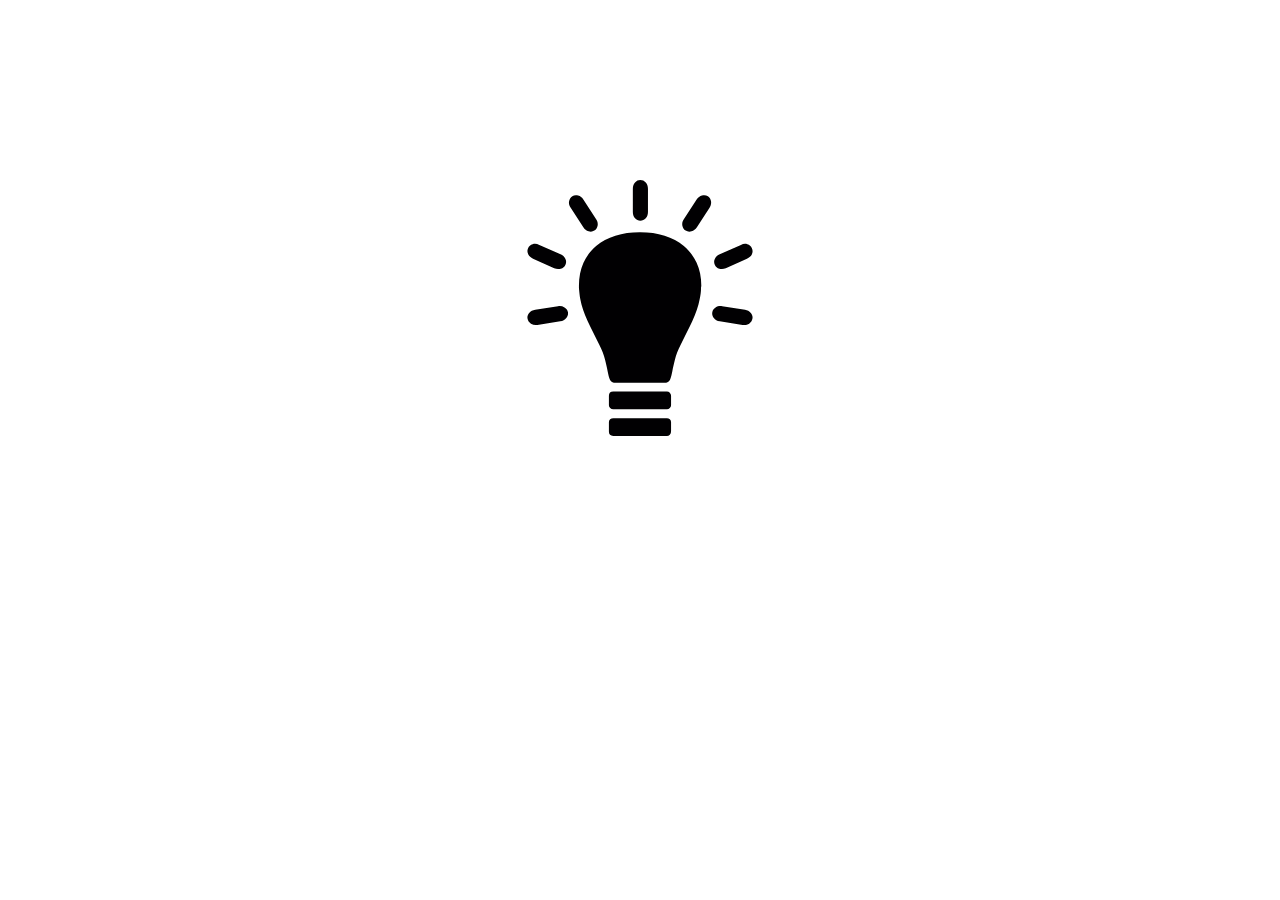
<file: botao-desliga/index.html>
<!DOCTYPE html>
<html lang="en">
<head>
    <meta charset="UTF-8">
    <meta name="viewport" content="width=device-width, initial-scale=1.0">
    <meta http-equiv="X-UA-Compatible" content="ie=edge">
    <link rel="stylesheet" href="./assets/style.css">
    <script src="./assets/script.js"></script>
    <title>Botão de desligar</title>
</head>
<body id="fundo">
    <img onclick="desliga()" src="./assets/lampadinha.svg" alt="Botão de desligar">
</body>
</html>
</file>
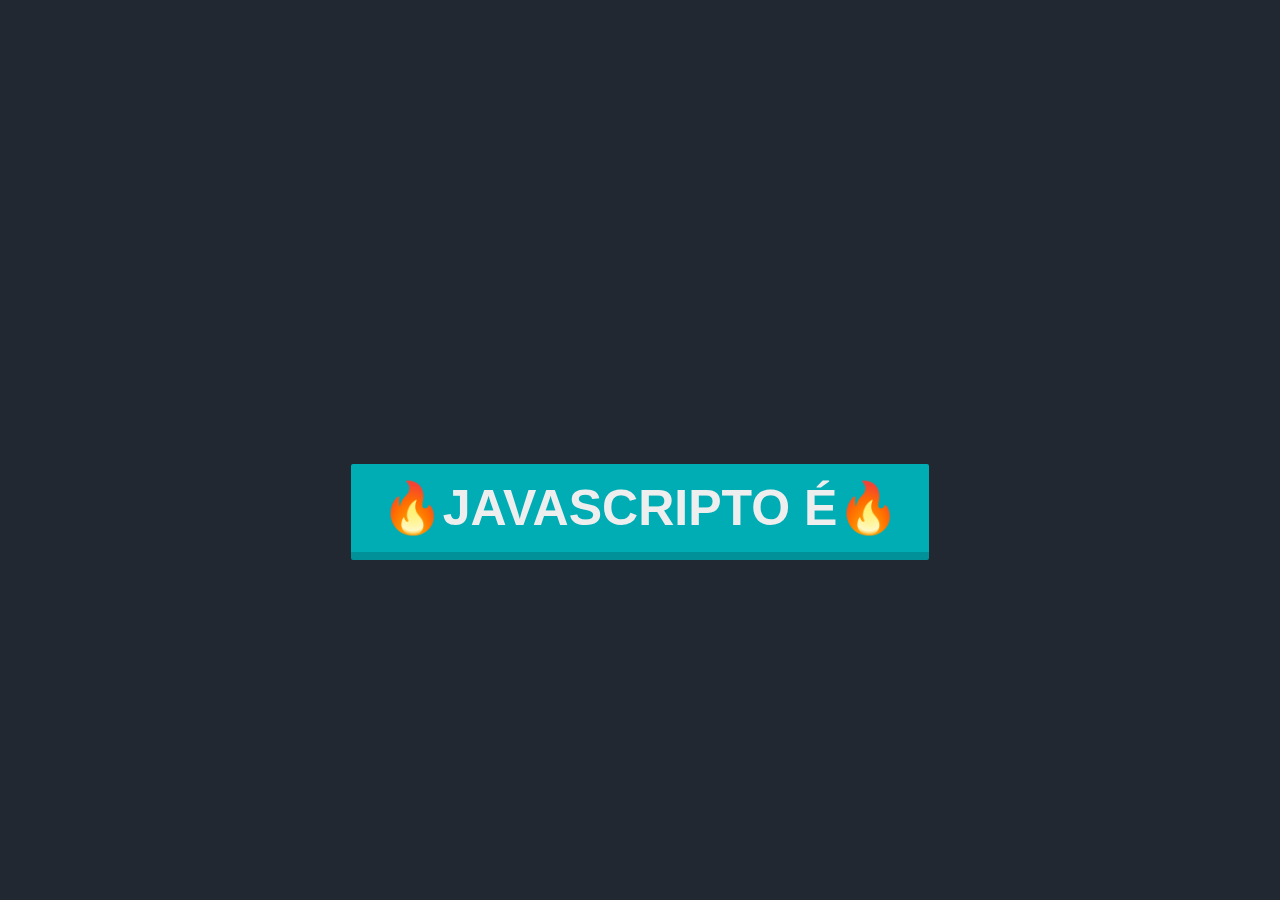
<file: javascripto/index.html>
<!DOCTYPE html>
<html lang="en">
<head>
    <meta charset="UTF-8">
    <meta name="viewport" content="width=device-width, initial-scale=1.0">
    <meta http-equiv="X-UA-Compatible" content="ie=edge">
    <link rel="stylesheet" href="./assets/style.css">
    <script src="./assets/script.js"></script>
    <title>Javascript é</title>
</head>
<body>
    <div class="container">
        <div class="text">
            <h2 id="titulo"></h2>
        </div>
        <button onclick="elogiar()" id="go" class="hvr-buzz-out">🔥Javascripto é🔥</button>
</body>
</html>
</file>
<file: botao-desliga/assets/style.css>
body{
    text-align: center;
    margin : 0;
}
img{
    width: 20%;
    margin-top: 20vh;
    cursor: pointer;
}
</file>
<file: javascripto/assets/style.css>
body {
    text-align: center;
    font-family: sans-serif;
    background: #222831;
    height: 100vh;
    margin: 0;
    padding: 0;
    
    }
    
    h2 {
    font-size: 150px;
    color: #EEEEEE;
    }
    
    #titulo {
    color: #00ADB5;
    }
    
    #go {
    font-family: sans-serif;
    font-weight: 600;
    background: #00ADB5;
    border: none;
    border-radius: 2px;
    padding: 15px 30px;
    font-size: 50px;
    color: #EEEEEE;
    border-bottom: solid 8px #009199;
    text-transform: uppercase;
    transition: all 100ms ease;
    }
    
    #go:active {
    background: #00bcc4;
    cursor: pointer !important;
    border-bottom: solid 3px #009199;
    }
    
    #go:hover {
    background: #00bcc4;
    cursor: pointer !important;
    }
    
    .container {
    display: flex;
    align-items: center;
    justify-content: center;
    flex-direction: column;
    height: 100%;
    
    }
    
    /* Buzz Out */
    @-webkit-keyframes hvr-buzz-out {
    10% {
        -webkit-transform: translateX(3px) rotate(2deg);
        transform: translateX(3px) rotate(2deg);
    }
    
    20% {
        -webkit-transform: translateX(-3px) rotate(-2deg);
        transform: translateX(-3px) rotate(-2deg);
    }
    
    30% {
        -webkit-transform: translateX(3px) rotate(2deg);
        transform: translateX(3px) rotate(2deg);
    }
    
    40% {
        -webkit-transform: translateX(-3px) rotate(-2deg);
        transform: translateX(-3px) rotate(-2deg);
    }
    
    50% {
        -webkit-transform: translateX(2px) rotate(1deg);
        transform: translateX(2px) rotate(1deg);
    }
    
    60% {
        -webkit-transform: translateX(-2px) rotate(-1deg);
        transform: translateX(-2px) rotate(-1deg);
    }
    
    70% {
        -webkit-transform: translateX(2px) rotate(1deg);
        transform: translateX(2px) rotate(1deg);
    }
    
    80% {
        -webkit-transform: translateX(-2px) rotate(-1deg);
        transform: translateX(-2px) rotate(-1deg);
    }
    
    90% {
        -webkit-transform: translateX(1px) rotate(0);
        transform: translateX(1px) rotate(0);
    }
    
    100% {
        -webkit-transform: translateX(-1px) rotate(0);
        transform: translateX(-1px) rotate(0);
    }
    }
    
    @keyframes hvr-buzz-out {
    10% {
        -webkit-transform: translateX(3px) rotate(2deg);
        transform: translateX(3px) rotate(2deg);
    }
    
    20% {
        -webkit-transform: translateX(-3px) rotate(-2deg);
        transform: translateX(-3px) rotate(-2deg);
    }
    
    30% {
        -webkit-transform: translateX(3px) rotate(2deg);
        transform: translateX(3px) rotate(2deg);
    }
    
    40% {
        -webkit-transform: translateX(-3px) rotate(-2deg);
        transform: translateX(-3px) rotate(-2deg);
    }
    
    50% {
        -webkit-transform: translateX(2px) rotate(1deg);
        transform: translateX(2px) rotate(1deg);
    }
    
    60% {
        -webkit-transform: translateX(-2px) rotate(-1deg);
        transform: translateX(-2px) rotate(-1deg);
    }
    
    70% {
        -webkit-transform: translateX(2px) rotate(1deg);
        transform: translateX(2px) rotate(1deg);
    }
    
    80% {
        -webkit-transform: translateX(-2px) rotate(-1deg);
        transform: translateX(-2px) rotate(-1deg);
    }
    
    90% {
        -webkit-transform: translateX(1px) rotate(0);
        transform: translateX(1px) rotate(0);
    }
    
    100% {
        -webkit-transform: translateX(-1px) rotate(0);
        transform: translateX(-1px) rotate(0);
    }
    }
    
    .hvr-buzz-out {
    display: inline-block;
    vertical-align: middle;
    -webkit-transform: translateZ(0);
    transform: translateZ(0);
    box-shadow: 0 0 1px rgba(0, 0, 0, 0);
    -webkit-backface-visibility: hidden;
    backface-visibility: hidden;
    -moz-osx-font-smoothing: grayscale;
    }
    .hvr-buzz-out:hover {
    -webkit-animation-name: hvr-buzz-out;
    animation-name: hvr-buzz-out;
    -webkit-animation-duration: 0.75s;
    animation-duration: 0.75s;
    -webkit-animation-timing-function: linear;
    animation-timing-function: linear;
    -webkit-animation-iteration-count: 1;
    animation-iteration-count: 1;
    }
</file>
